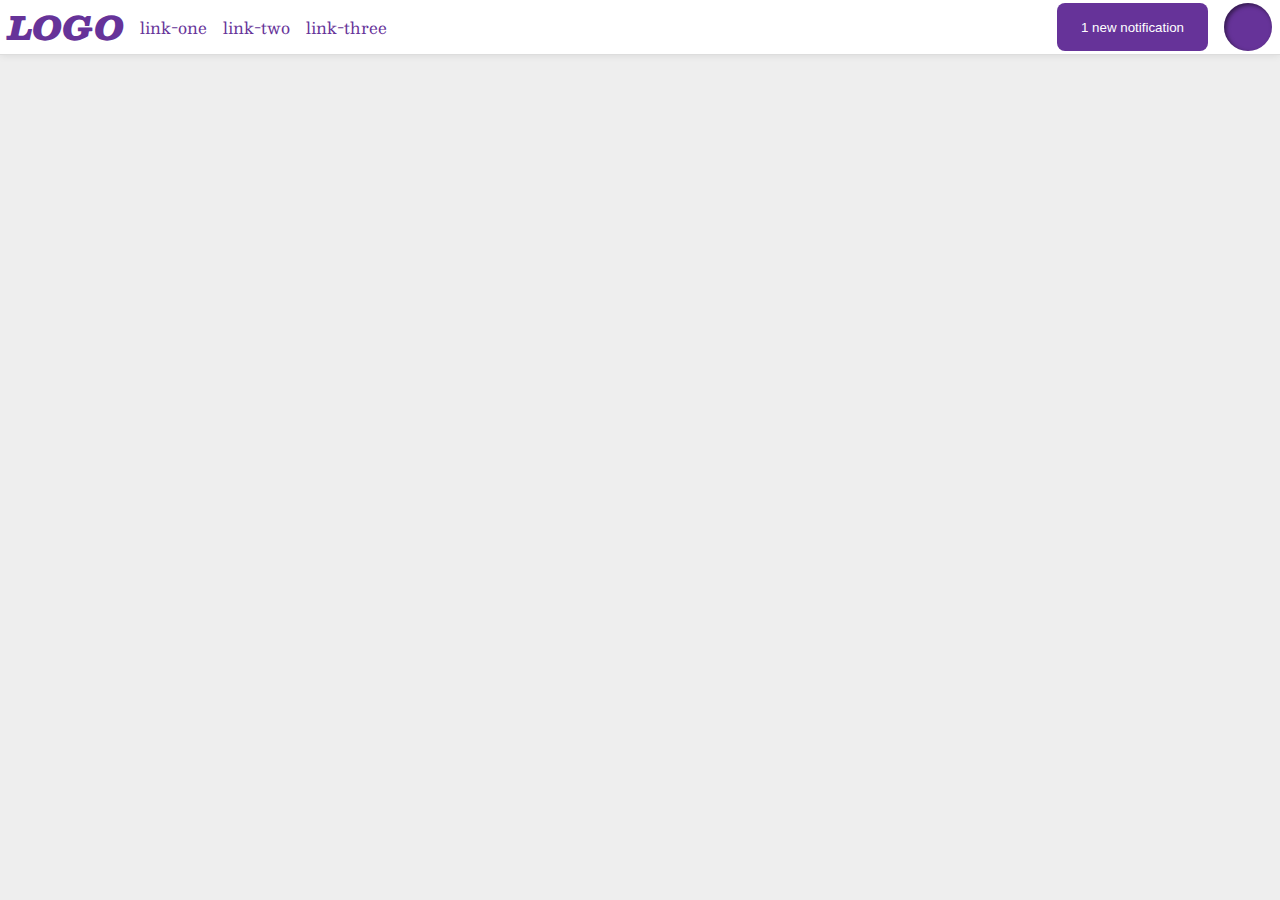
<file: foundations/flex/03-flex-header-2/index.html>
<!DOCTYPE html>
<html lang="en">
  <head>
    <meta charset="UTF-8">
    <meta http-equiv="X-UA-Compatible" content="IE=edge">
    <meta name="viewport" content="width=device-width, initial-scale=1.0">
    <title>Flex Header 2</title>
    <link rel="stylesheet" href="style.css">
  </head>
  <body>
    
     <div class="header">
     <div class="left">
      <div class="logo">
        LOGO
      </div>
      <ul class="links">
        <li><a href="https://google.com">link-one</a></li>
        <li><a href="https://google.com">link-two</a></li>
        <li><a href="https://google.com">link-three</a></li>
      </ul>
     </div>
     <div class="right">
       <button class="notifications">
        1 new notification
       </button>
       <div class="profile-image"></div>
     </div>
      
     </div>
     
  </body>
</html>
</file>
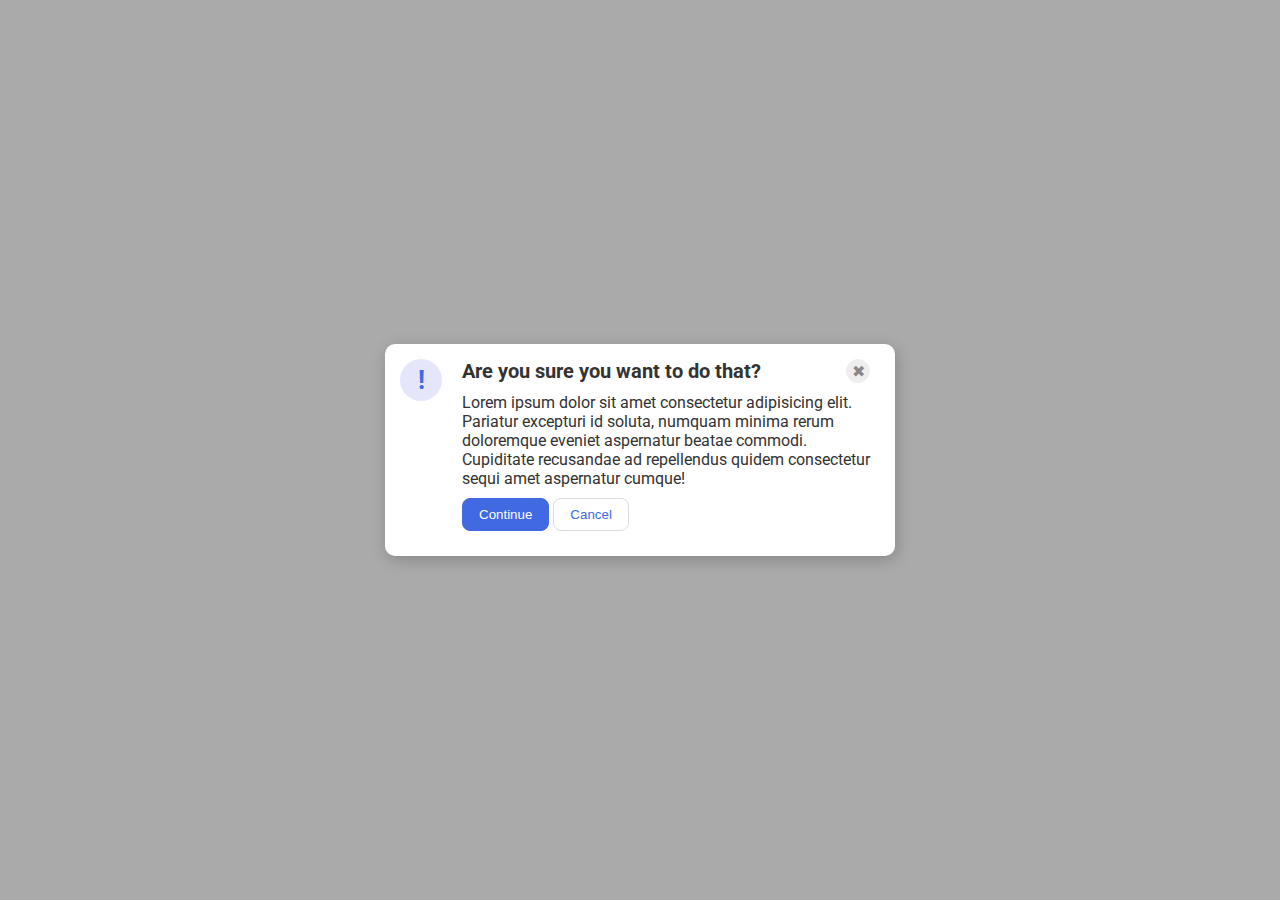
<file: foundations/flex/05-flex-modal/index.html>
<!DOCTYPE html>
<html lang="en">
  <head>
    <meta charset="UTF-8">
    <meta http-equiv="X-UA-Compatible" content="IE=edge">
    <meta name="viewport" content="width=device-width, initial-scale=1.0">
    <link rel="stylesheet" href="style.css">
    <title>Modal</title>
  </head>
  <body>
    <div class="modal">
      
      
      <div class="icon">!</div>
      
      
      <div class="container">
        <div class="header">Are you sure you want to do that?
        <button class="close-button">✖</button></div>
        <div class="text">Lorem ipsum dolor sit amet consectetur adipisicing elit. Pariatur excepturi id soluta, numquam minima rerum doloremque eveniet aspernatur beatae commodi. Cupiditate recusandae ad repellendus quidem consectetur sequi amet aspernatur cumque!</div>
        <button class="continue">Continue</button>
        <button class="cancel">Cancel</button>
      </div>
      

    
    </div>
  </body>
</html>
</file>
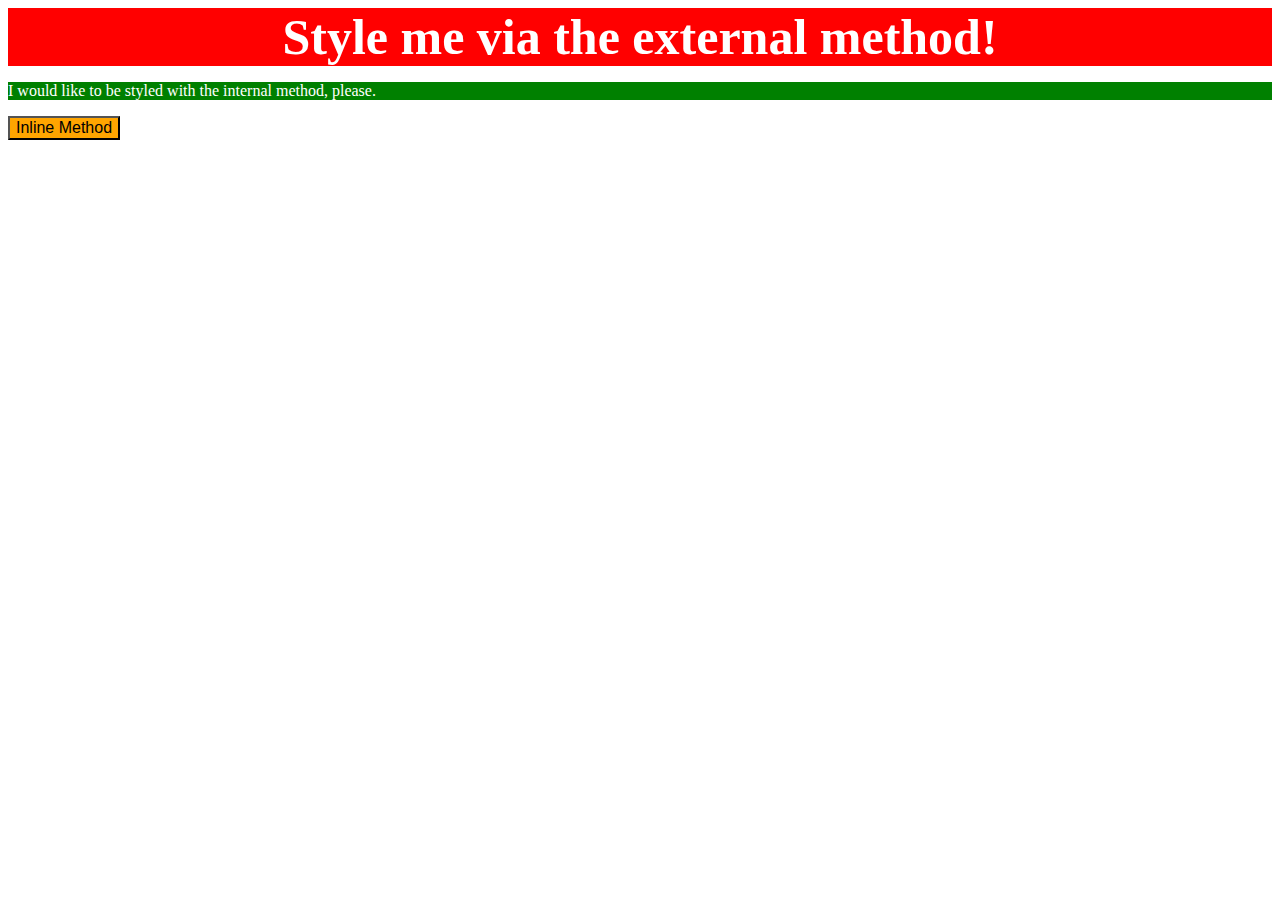
<file: foundations/intro-to-css/01-css-methods/index.html>
<!DOCTYPE html>
<html lang="en">
  <head>
    <meta charset="UTF-8">
    <meta http-equiv="X-UA-Compatible" content="IE=edge">
    <meta name="viewport" content="width=device-width, initial-scale=1.0">
    <link rel="stylesheet" href="styles.css">
    <style>
      p {
        color: white;
        background-color: green;
      }
    </style>
    <title>Methods for Adding CSS</title>
  </head>
  <body>
    <div>Style me via the external method!</div>
    <p>I would like to be styled with the internal method, please.</p>
    <button style="color: black; background-color: orange; font-size: medium;">Inline Method</button>
  </body>
</html>
</file>
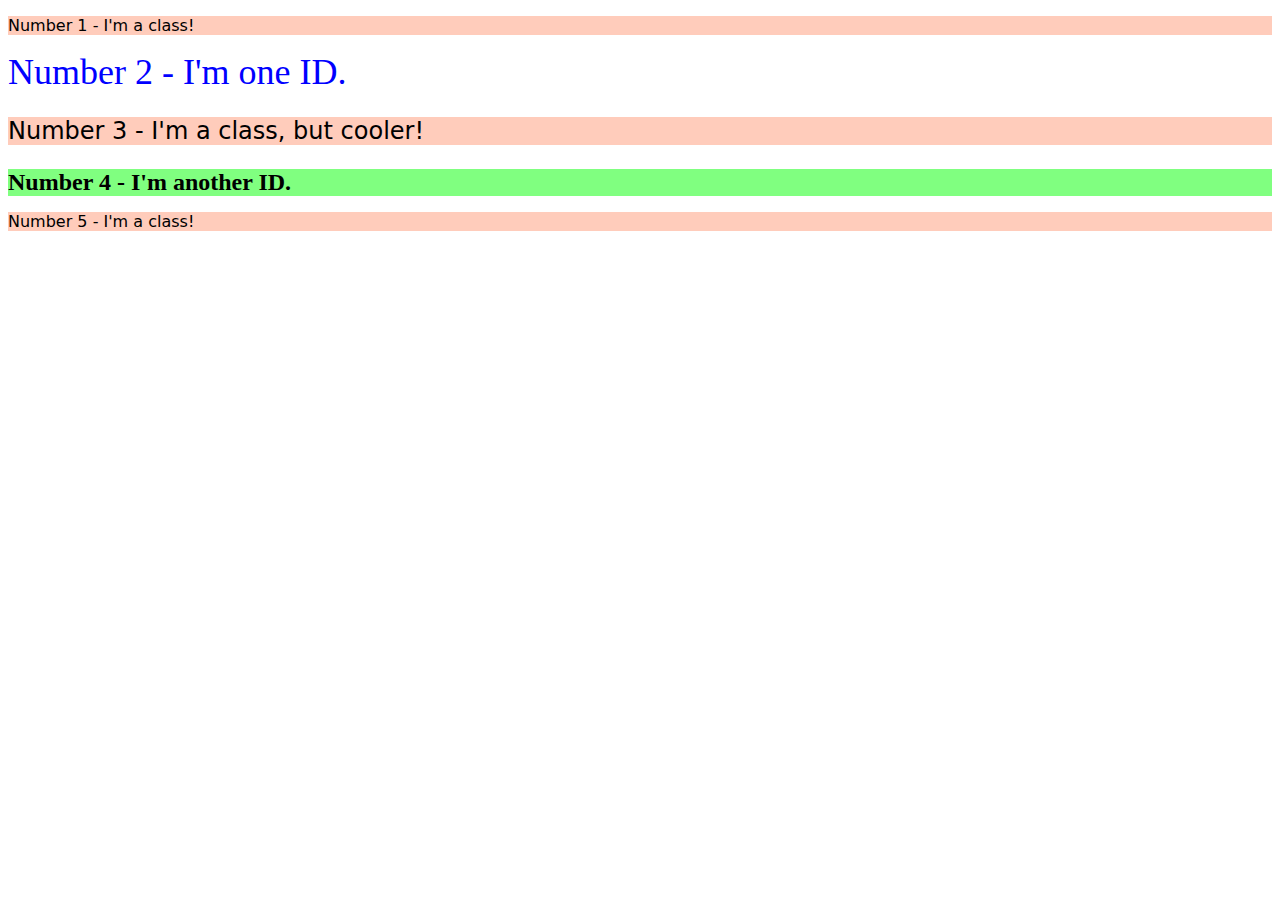
<file: foundations/intro-to-css/02-class-id-selectors/index.html>
<!DOCTYPE html>
<html lang="en">
  <head>
    <meta charset="UTF-8">
    <meta http-equiv="X-UA-Compatible" content="IE=edge">
    <meta name="viewport" content="width=device-width, initial-scale=1.0">
    <title>Class and ID Selectors</title>
    <link rel="stylesheet" href="style.css">
  </head>
  <body>
    <p class="note">Number 1 - I'm a class!</p>
    <div id="iden1">Number 2 - I'm one ID.</div>
    <p class="note third">Number 3 - I'm a class, but cooler!</p>
    <div id="iden2" class="third">Number 4 - I'm another ID.</div>
    <p class="note">Number 5 - I'm a class!</p>
  </body>
</html>
</file>
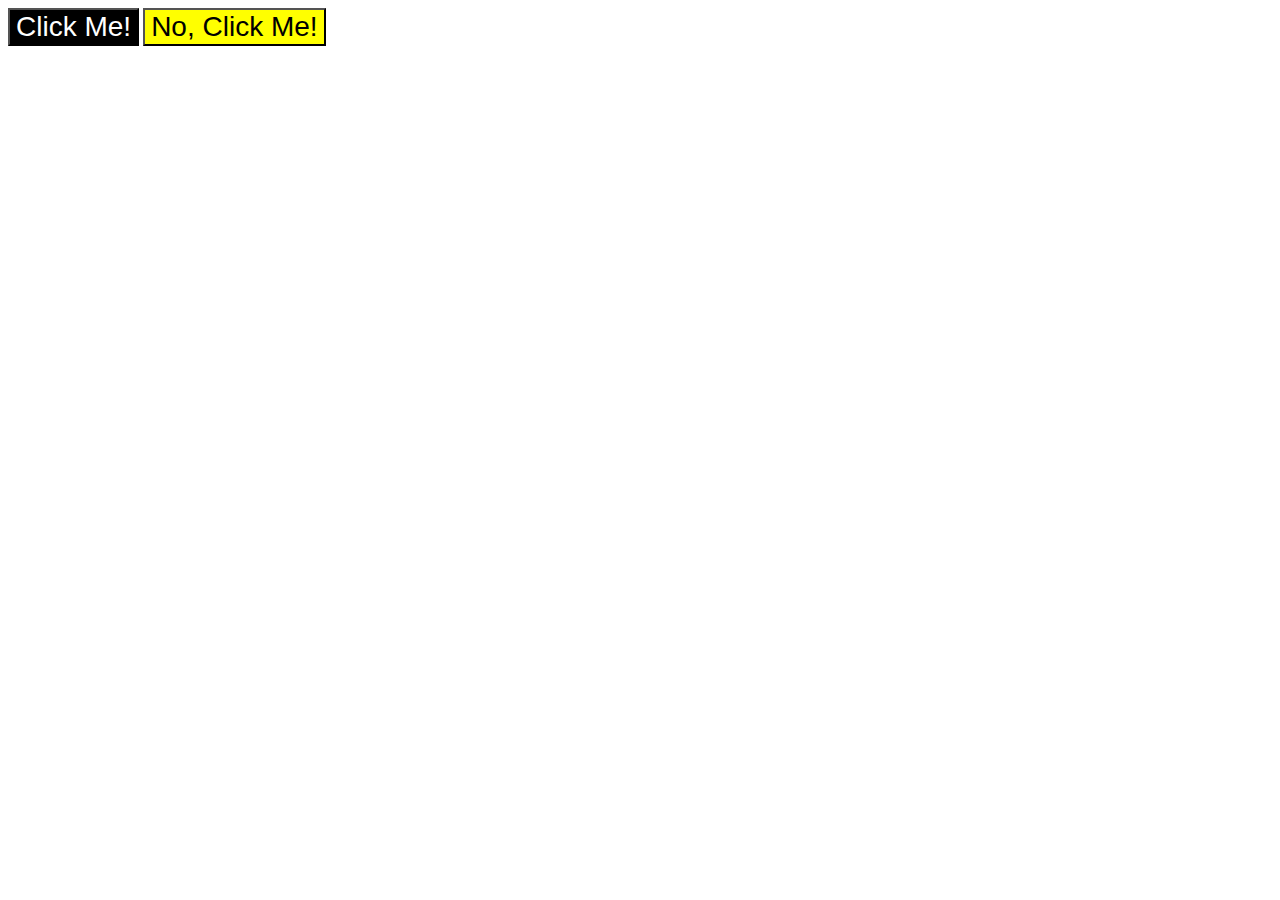
<file: foundations/intro-to-css/03-grouping-selectors/index.html>
<!DOCTYPE html>
<html lang="en">
  <head>
    <meta charset="UTF-8">
    <meta http-equiv="X-UA-Compatible" content="IE=edge">
    <meta name="viewport" content="width=device-width, initial-scale=1.0">
    <title>Grouping Selectors</title>
    <link rel="stylesheet" href="style.css">
  </head>
  <body>
    <button class="left">Click Me!</button>
    <button class="right">No, Click Me!</button>
  </body>
</html>
</file>
<file: foundations/flex/03-flex-header-2/style.css>
/* this is some magical font-importing.  
you'll learn about it later. */
@import url('https://fonts.googleapis.com/css2?family=Besley:ital,wght@0,400;1,900&display=swap');

body {
  margin: 0;
  background: #eee;
  font-family: Besley, serif;
}

.header {
  background: white;
  border-bottom: 1px solid #ddd;
  box-shadow: 0 0 8px rgba(0,0,0,.1);
}

.profile-image {
  background: rebeccapurple;
  box-shadow: inset 2px 2px 4px rgba(0,0,0,.5);
  border-radius: 50%;
  width: 48px;
  height: 48px;
}

.logo {
  color: rebeccapurple;
  font-size: 32px;
  font-weight: 900;
  font-style: italic;
}

button {
  border: none;
  border-radius: 8px;
  background: rebeccapurple;
  color: white;
  padding: 8px 24px;
}

a {
  /* this removes the line under our links */
  text-decoration: none;
  color: rebeccapurple;
}

ul {
  list-style-type: none;
}

/*  SOLUTION */

.header {
display: flex;
align-items: center;
justify-content: space-between;
gap: 16px;
}
.left {
  display: flex;
  margin-left: 8px;
  gap: 16px;
  align-items: center;
}
.links {
  display: flex;
  gap: 16px;
  margin: 0px;
  padding: 0px;
  align-items: center;
}

.right {
  display: flex;
  gap: 16px;
  margin-right: 8px;
}
.profile-image {
  flex-shrink: 0;
}
</file>
<file: foundations/flex/05-flex-modal/style.css>
@import url('https://fonts.googleapis.com/css2?family=Roboto:wght@400;700&display=swap');

html, body {
  height: 100%;
}

body {
  font-family: Roboto, sans-serif;
  margin: 0;
  background: #aaa;
  color: #333;
  /* I'll give you this one for free lol */
  display: flex;
  align-items: center;
  justify-content: center;
}

.modal {
  background: white;
  width: 480px;
  border-radius: 10px;
  box-shadow: 2px 4px 16px rgba(0,0,0,.2);
}

.icon {
  color: royalblue;
  font-size: 26px;
  font-weight: 700;
  background: lavender;
  width: 42px;
  height: 42px;
  border-radius: 50%;
  display: flex;
  align-items: center;
  justify-content: center;
}

.close-button {
  background: #eee;
  border-radius: 50%;
  color: #888;
  font-weight: 400;
  font-size: 16px;
  height: 24px;
  width: 24px;
  display: flex;
  align-items: center;
  justify-content: center;
  border: 1px solid #eee;
  padding: 0;
}

button {
  cursor: pointer;
  padding: 8px 16px;
  border-radius: 8px;
}

button.continue {
  background: royalblue;
  border: 1px solid royalblue;
  color: white;
}

button.cancel {
  background: white;
  border: 1px solid #ddd;
  color: royalblue;
}

/* SOLUTION */

.header {
  font-size: 20px;
  font-weight: bold;
  display: flex;
  justify-content: space-between;
}

.modal {
  display: flex;
  justify-content: space-between;
  align-items: flex-start;
  gap: 10px;
  padding: 15px;
}
.icon,
.close-button {
  flex-shrink: 0;
}
.text {
  margin-bottom: 10px;
  margin-top: 10px;
}
.container {
  margin: 0 10px 10px 10px;
}
</file>
<file: foundations/intro-to-css/01-css-methods/styles.css>
/* styles.css */
div {
    color:white;
    background-color: red;
    font-size: 50px;
    font-weight: bold;
    text-align: center;
}
</file>
<file: foundations/intro-to-css/02-class-id-selectors/style.css>
.note {
    background-color: #ffccbb;
    font-family: 'Verdana', 'DejaVu Sans','sans-serif'; 
}
#iden1 {
    color: rgb(0, 0, 255);
    font-size: 36px;
}
.third {
    font-size: 24px;
}
#iden2 {
    background-color: hsl(120, 100%, 75%);
    font-weight: bold;
}
</file>
<file: foundations/intro-to-css/03-grouping-selectors/style.css>
.left,
.right {
    font-family: 'Helvetica', 'Times New Roman', 'sans-serif';
    font-size: 28px;
}
.left {
    background-color: rgb(0, 0, 0);
    color: rgb(255, 255, 255);
}
.right {
    background-color: yellow;
}
</file>
